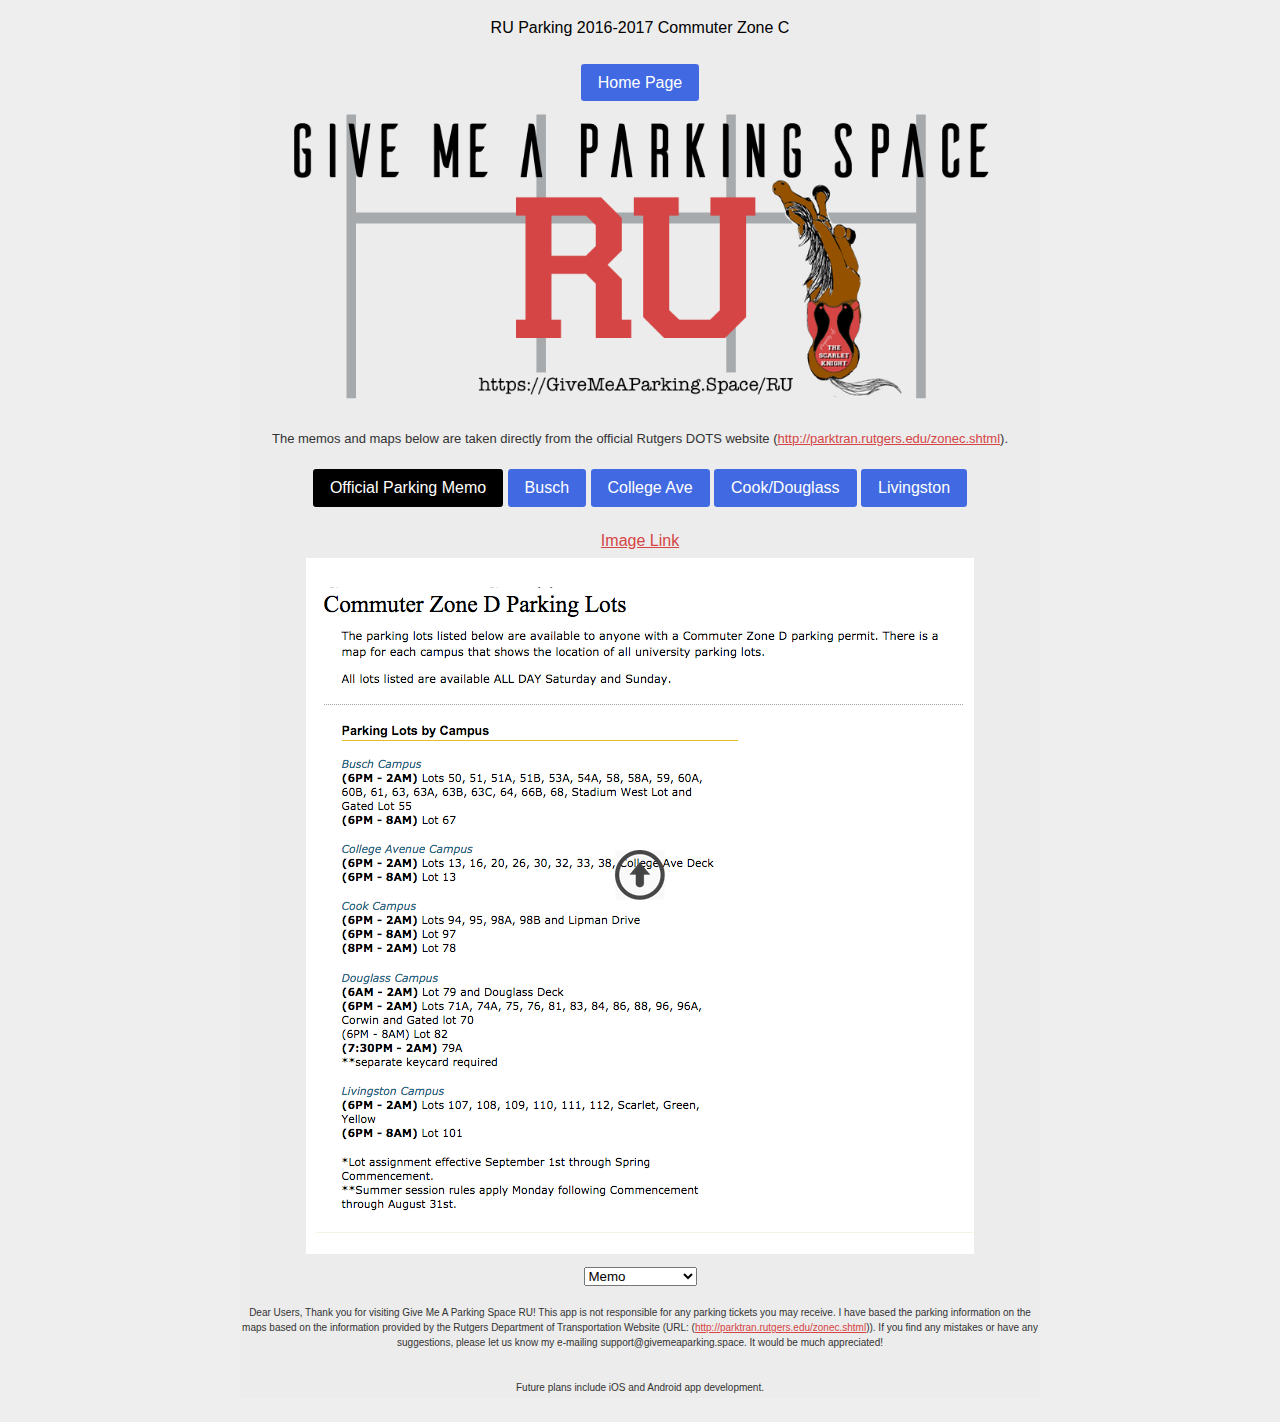
<file: Documents/Give Me A Parking Space Website/CZ-X/index.html>
<!DOCTYPE html>
<html>
<head>
	<meta name="author" content="Matthew Lau"/>
	<meta name="description" content="Highlighted Maps that show Parking Space Regulations for all Permit-Holders during the Summer."/>
	<meta name="keywords" content="Parking, Parking Space, Rutgers, Rutgers University, Rutgers University of New Brunswick, Rutgers Parking, Rutgers University Parking, Rutgers Parking Ticket"/>
	<meta name="viewport" content="width=device-width, initial-scale=1, maximum-scale=1">
	<meta property="og:description" content="Highlighted Maps that show Parking Space Regulations for all Permit-Holders during the Summer."/>
	<meta property="og:title" content="Give Me a Parking Space RU"/>
	<script src='jquery-1.8.3.min.js'></script>
	<script src='jquery.elevatezoom.js'></script>
	<title>RU Parking</title>
		<!--I suggest you put a real favicon here or delete it.--><link rel="icon" href="images/favicon.png">
	<link rel="stylesheet" href="css/styles1.css">
</head>

<body>
	<div class="container">
		<!--Make a new class in css called center and in center put text-align:center
		ex:
		.center{
	    text-align:center;
	  }
		And replace all the html written styles. And delete my forced style below this.
		Also add selected, since i use it to highlight which one is active.
		-->
		<style>
			.center{
				text-align: center;
			}
			.selected{
				background-color: black;
			}
		</style> <!--Delete this style tag and everything in it after you add them to styles1.css-->
		<div class="header center">
			<p>RU Parking 2016-2017 Commuter Zone C</p>

			<a href="../index.html" class="btn" id="Memo">Home Page</a>

			<img class="img-responsive" id="logo" src="images/givemeaparkingspacelogo.png" alt="GiveMeAParkingSpace.com/Rutgers">

		</div>

		<div id="legendDiv" class="center">
			<img class="img-responsive" id="Legend" src="images/legend.png" alt="Legend" display="none">

			<p class="small "><font size = 2>The memos and maps below are taken directly from the official Rutgers DOTS website (<a target="_blank" href="http://parktran.rutgers.edu/zonec.shtml">http://parktran.rutgers.edu/zonec.shtml</a>).</font></p>
		</div>

		<div class="center">
			<p>
				<a href="#!" class="btn selected" data-val=1 id="Memo">Official Parking Memo</a>
				<a href="#!" class="btn" data-val=2 id="Busch">Busch</a>
				<a href="#!" class="btn" data-val=3 id="CollegeAve">College Ave</a>
				<a href="#!" class="btn" data-val=4 id="CookDoug">Cook/Douglass</a>
				<a href="#!" class="btn" data-val=5 id="Livi">Livingston</a>

				
			</p>
		</div>

		<!--Instead of this blank space, I suggest you do something with css to make a padding.-->
		<p id="blank space F"></p>


		<div class="center">
			<a href="images/small/Memo.png" id="imgLink">Image Link</a>
			<br />
			<img class="img-responsive" id="zoom_09" src='images/small/Memo.png' data-zoom-image="images/large/Memo.png" alt="Commuter Zone A Memo">
			<br />
			<select id="select"> 
					<option value="1">Memo</option>
					<option value="2">Busch</option>
					<option value="3">College Ave.</option>
					<option value="4">Cook/Douglass</option>
					<option value="5">Livingston</option>
			</select>
		</div>
		<br />

		<div class="center">
			<p class="small" id="descriptionLetter"; LINE-HEIGHT:20px;><font size=1> Dear Users, Thank you for visiting Give Me A Parking Space RU! This app is not responsible for any parking tickets you may receive. I have based the parking information on the maps based on the information provided by the Rutgers Department of Transportation Website (URL: (<a target="_blank" href="http://parktran.rutgers.edu/">http://parktran.rutgers.edu/zonec.shtml</a>)). If you find any mistakes or have any suggestions, please let us know my e-mailing support@givemeaparking.space. It would be much appreciated!</font> </p>
			<p id="updateText"><font size=1>Future plans include iOS and Android app development.</font></p>
		</div>
	</div>

	<a href="#head"><img src="images/up.png" id="fixedbutton"></a>


	<!--<img id="zoom_01" src='images/small/Busch.png' data-zoom-image="images/large/Busch.png"/>-->


	<!--script src="https://code.jquery.com/jquery-1.12.4.min.js" integrity="sha256-ZosEbRLbNQzLpnKIkEdrPv7lOy9C27hHQ+Xp8a4MxAQ=" crossorigin="anonymous"></script>-->

	<script>

		$(document).ready(function(){
			$("#Legend").hide();
		});

    	var currentValue = 1;

    	var M = 1;
    	var B = 2;
    	var C = 3;
    	var CD = 4;
    	var L = 5;

		
    	$("#zoom_09").elevateZoom({
 	 		zoomType				: "lens",
  			lensShape : "round",
 	 		lensSize    : 200
		});	

   		$("#select").change(function(e){
  			
  			currentValue = $("#select").val();
  			var legend = $("#Legend");
   			
   			if(currentValue == M){    
   				smallImage = "images/small/Memo.png";
   				largeImage = "images/large/Memo.png";
   				document.getElementById("imgLink").href = smallImage;
   				$("#Legend").hide();
   			}
   			else if(currentValue == B){    
   				smallImage = "images/small/Busch.png";
   				largeImage = "images/large/Busch.png";
   				document.getElementById("imgLink").href = largeImage;
   				legend.show();
   			}
   			else if(currentValue == C){    
   				smallImage = "images/small/CollegeAve.png";
   				largeImage = "images/large/CollegeAve.png";
   				document.getElementById("imgLink").href = largeImage;
   				legend.show();
   			}
   			else if(currentValue == CD){    
   				smallImage = "images/small/CookDoug.png";
   				largeImage = "images/large/CookDoug.png";
   				document.getElementById("imgLink").href = largeImage;
   				legend.show();
   			}
   			else if(currentValue == L){    
   				smallImage = "images/small/Livi.png";
   				largeImage = "images/large/Livi.png";
   				document.getElementById("imgLink").href = largeImage;
   				legend.show();
   			}

   		//$('#gallery_09 a').removeClass('active').eq(currentValue-1).addClass('active');		
 		var ez =   $('#zoom_09').data('elevateZoom');	  
   		ez.swaptheimage(smallImage, largeImage); 
    	});

   		$('.select-change').click(function(){ 
    		$('#select').val($(this).data('val')).trigger('change');
		})

		$('.btn').click(function(){ 
    		$('#select').val($(this).data('val')).trigger('change');
    		$(".selected").removeClass("selected");
			$(btn).addClass("selected");
		})

	</script>

	<!--script type="text/javascript">

	$(document).ready(function(){
		$("#Legend").hide();
	});

	/*function updateView(btn, campus){
		var image = $("#myImage")
		var image2 = $("#myImage2");;
		var link = $("#imgLink");
		var legend = $("#Legend");

		if(campus == "CookDouglass"){
			image2.attr("zoom-image","images/large/CookDoug.png");
			image2.attr("src","images/small/CookDoug.png");
			link.attr("href","images/CookDoug.png");
			legend.show();
		}
		else if(campus == "CollegeAve"){
			image2.attr("src","images/CollegeAve.png");
			image2.attr("data-zoom-image","images/CollegeAve.png");
			link.attr("href","images/CollegeAve.png");
			legend.show();
		}
		else if(campus == "Busch"){
			image2.attr("src","images/small/Busch.png");
			image2.attr("data-zoom-image","images/large/Busch.png");
			link.attr("href","images/Busch.png");
			legend.show();
		}
		else if(campus == "Livingston"){
			image.attr("src","images/Livi.png");
			image.attr("data-zoom-image","images/Livi.png");
			link.attr("href","images/Livi.png");
			legend.show();
		}
		else{
			image.attr("src","images/Memo.png");
			image.attr("data-zoom-image","images/Memo.png");
			link.attr("href","images/Memo.png");
			legend.hide();
		}

		$(".selected").removeClass("selected");
		$(btn).addClass("selected");
	}*/


	</script-->

</body>
</html>
</file>
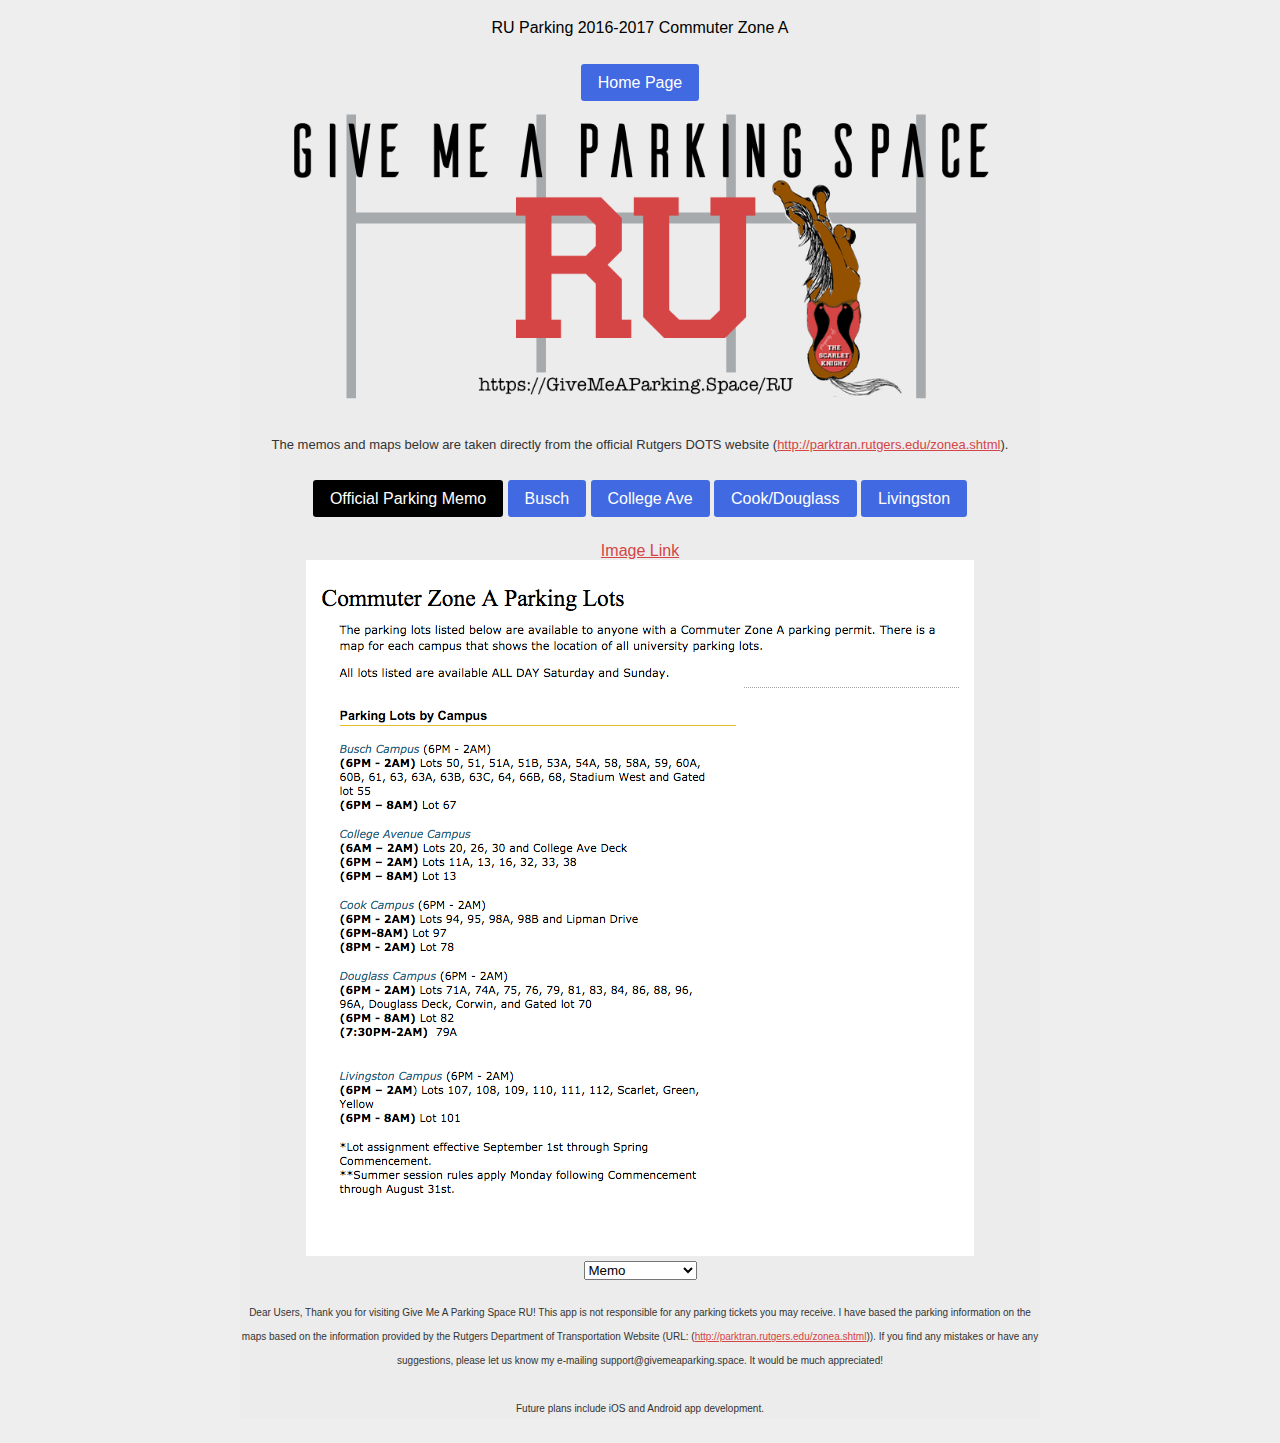
<file: Documents/Give Me A Parking Space Website/RU 2/CZ-A/index.html>
<!DOCTYPE html>
<html>
<head>
	<meta name="author" content="Matthew Lau"/>
	<meta name="description" content="Highlighted Maps that show Parking Space Regulations for all Permit-Holders during the Summer."/>
	<meta name="keywords" content="Parking, Parking Space, Rutgers, Rutgers University, Rutgers University of New Brunswick, Rutgers Parking, Rutgers University Parking, Rutgers Parking Ticket"/>
	<meta name="viewport" content="width=device-width, initial-scale=1, maximum-scale=1">
	<meta property="og:description" content="Highlighted Maps that show Parking Space Regulations for all Permit-Holders during the Summer."/>
	<meta property="og:title" content="Give Me a Parking Space RU"/>
	<script src='jquery-1.8.3.min.js'></script>
	<script src='jquery.elevatezoom.js'></script>
	<title>RU Parking</title>
		<!--I suggest you put a real favicon here or delete it.--><link rel="icon" href="images/favicon.png">
	<link rel="stylesheet" href="css/styles1.css">
</head>

<body>
	<div class="container">
		<!--Make a new class in css called center and in center put text-align:center
		ex:
		.center{
	    text-align:center;
	  }
		And replace all the html written styles. And delete my forced style below this.
		Also add selected, since i use it to highlight which one is active.
		-->
		<style>
			.center{
				text-align: center;
			}
			.selected{
				background-color: black;
			}
		</style> <!--Delete this style tag and everything in it after you add them to styles1.css-->
		<div class="header center">
			<p>RU Parking 2016-2017 Commuter Zone A</p>

			<a href="../index.html" class="btn" id="Memo">Home Page</a>

			<img class="img-responsive" id="logo" src="images/givemeaparkingspacelogo.png" alt="GiveMeAParkingSpace.com/Rutgers">

		</div>

		<div id="legendDiv" class="center">
			<img class="img-responsive" id="Legend" src="images/legend.png" alt="Legend" display="none">

			<p><font size = 2>The memos and maps below are taken directly from the official Rutgers DOTS website (<a target="_blank" href="http://parktran.rutgers.edu/zonea.shtml">http://parktran.rutgers.edu/zonea.shtml</a>).</font></p>
		</div>

		<div class="center">
			<p>
				<a href="#!" class="btn selected" data-val=1 id="Memo">Official Parking Memo</a>
				<a href="#!" class="btn" data-val=2 id="Busch">Busch</a>
				<a href="#!" class="btn" data-val=3 id="CollegeAve">College Ave</a>
				<a href="#!" class="btn" data-val=4 id="CookDoug">Cook/Douglass</a>
				<a href="#!" class="btn" data-val=5 id="Livi">Livingston</a>

				
			</p>
		</div>

		<!--Instead of this blank space, I suggest you do something with css to make a padding.-->
		<p id="blank space F"></p>


		<div class="center">
			<a href="images/small/Memo.png" id="imgLink">Image Link</a>
			<br />
			<img id="zoom_09" src='images/small/Memo.png' data-zoom-image="images/large/Memo.png" alt="Commuter Zone A Memo">
			<br />
			<select id="select"> 
					<option value="1">Memo</option>
					<option value="2">Busch</option>
					<option value="3">College Ave.</option>
					<option value="4">Cook/Douglass</option>
					<option value="5">Livingston</option>
			</select>
		</div>
		<br />

		<div class="center">
			<p id="descriptionLetter"><font size=1> Dear Users, Thank you for visiting Give Me A Parking Space RU! This app is not responsible for any parking tickets you may receive. I have based the parking information on the maps based on the information provided by the Rutgers Department of Transportation Website (URL: (<a target="_blank" href="http://parktran.rutgers.edu/">http://parktran.rutgers.edu/zonea.shtml</a>)). If you find any mistakes or have any suggestions, please let us know my e-mailing support@givemeaparking.space. It would be much appreciated!</font> </p>
			<p id="updateText"><font size=1>Future plans include iOS and Android app development.</font></p>
		</div>
	</div>


	<!--<img id="zoom_01" src='images/small/Busch.png' data-zoom-image="images/large/Busch.png"/>-->


	<!--script src="https://code.jquery.com/jquery-1.12.4.min.js" integrity="sha256-ZosEbRLbNQzLpnKIkEdrPv7lOy9C27hHQ+Xp8a4MxAQ=" crossorigin="anonymous"></script>-->

	<script>

		$(document).ready(function(){
			$("#Legend").hide();
		});

    	var currentValue = 1;

    	var M = 1;
    	var B = 2;
    	var C = 3;
    	var CD = 4;
    	var L = 5;

		
    	$("#zoom_09").elevateZoom({
 	 		zoomType				: "lens",
  			lensShape : "round",
 	 		lensSize    : 200
		});	

   		$("#select").change(function(e){
  			
  			currentValue = $("#select").val();
  			var legend = $("#Legend");
   			
   			if(currentValue == M){    
   				smallImage = "images/small/Memo.png";
   				largeImage = "images/large/Memo.png";
   				document.getElementById("imgLink").href = smallImage;
   				$("#Legend").hide();
   			}
   			else if(currentValue == B){    
   				smallImage = "images/small/Busch.png";
   				largeImage = "images/large/Busch.png";
   				document.getElementById("imgLink").href = largeImage;
   				legend.show();
   			}
   			else if(currentValue == C){    
   				smallImage = "images/small/CollegeAve.png";
   				largeImage = "images/large/CollegeAve.png";
   				document.getElementById("imgLink").href = largeImage;
   				legend.show();
   			}
   			else if(currentValue == CD){    
   				smallImage = "images/small/CookDoug.png";
   				largeImage = "images/large/CookDoug.png";
   				document.getElementById("imgLink").href = largeImage;
   				legend.show();
   			}
   			else if(currentValue == L){    
   				smallImage = "images/small/Livi.png";
   				largeImage = "images/large/Livi.png";
   				document.getElementById("imgLink").href = largeImage;
   				legend.show();
   			}

   		//$('#gallery_09 a').removeClass('active').eq(currentValue-1).addClass('active');		
 		var ez =   $('#zoom_09').data('elevateZoom');	  
   		ez.swaptheimage(smallImage, largeImage); 
    	});

   		$('.select-change').click(function(){ 
    		$('#select').val($(this).data('val')).trigger('change');
		})

		$('.btn').click(function(){ 
    		$('#select').val($(this).data('val')).trigger('change');
    		$(".selected").removeClass("selected");
			$(btn).addClass("selected");
		})

	</script>

	<!--script type="text/javascript">

	$(document).ready(function(){
		$("#Legend").hide();
	});

	/*function updateView(btn, campus){
		var image = $("#myImage")
		var image2 = $("#myImage2");;
		var link = $("#imgLink");
		var legend = $("#Legend");

		if(campus == "CookDouglass"){
			image2.attr("zoom-image","images/large/CookDoug.png");
			image2.attr("src","images/small/CookDoug.png");
			link.attr("href","images/CookDoug.png");
			legend.show();
		}
		else if(campus == "CollegeAve"){
			image2.attr("src","images/CollegeAve.png");
			image2.attr("data-zoom-image","images/CollegeAve.png");
			link.attr("href","images/CollegeAve.png");
			legend.show();
		}
		else if(campus == "Busch"){
			image2.attr("src","images/small/Busch.png");
			image2.attr("data-zoom-image","images/large/Busch.png");
			link.attr("href","images/Busch.png");
			legend.show();
		}
		else if(campus == "Livingston"){
			image.attr("src","images/Livi.png");
			image.attr("data-zoom-image","images/Livi.png");
			link.attr("href","images/Livi.png");
			legend.show();
		}
		else{
			image.attr("src","images/Memo.png");
			image.attr("data-zoom-image","images/Memo.png");
			link.attr("href","images/Memo.png");
			legend.hide();
		}

		$(".selected").removeClass("selected");
		$(btn).addClass("selected");
	}*/


	</script-->

</body>
</html>
</file>
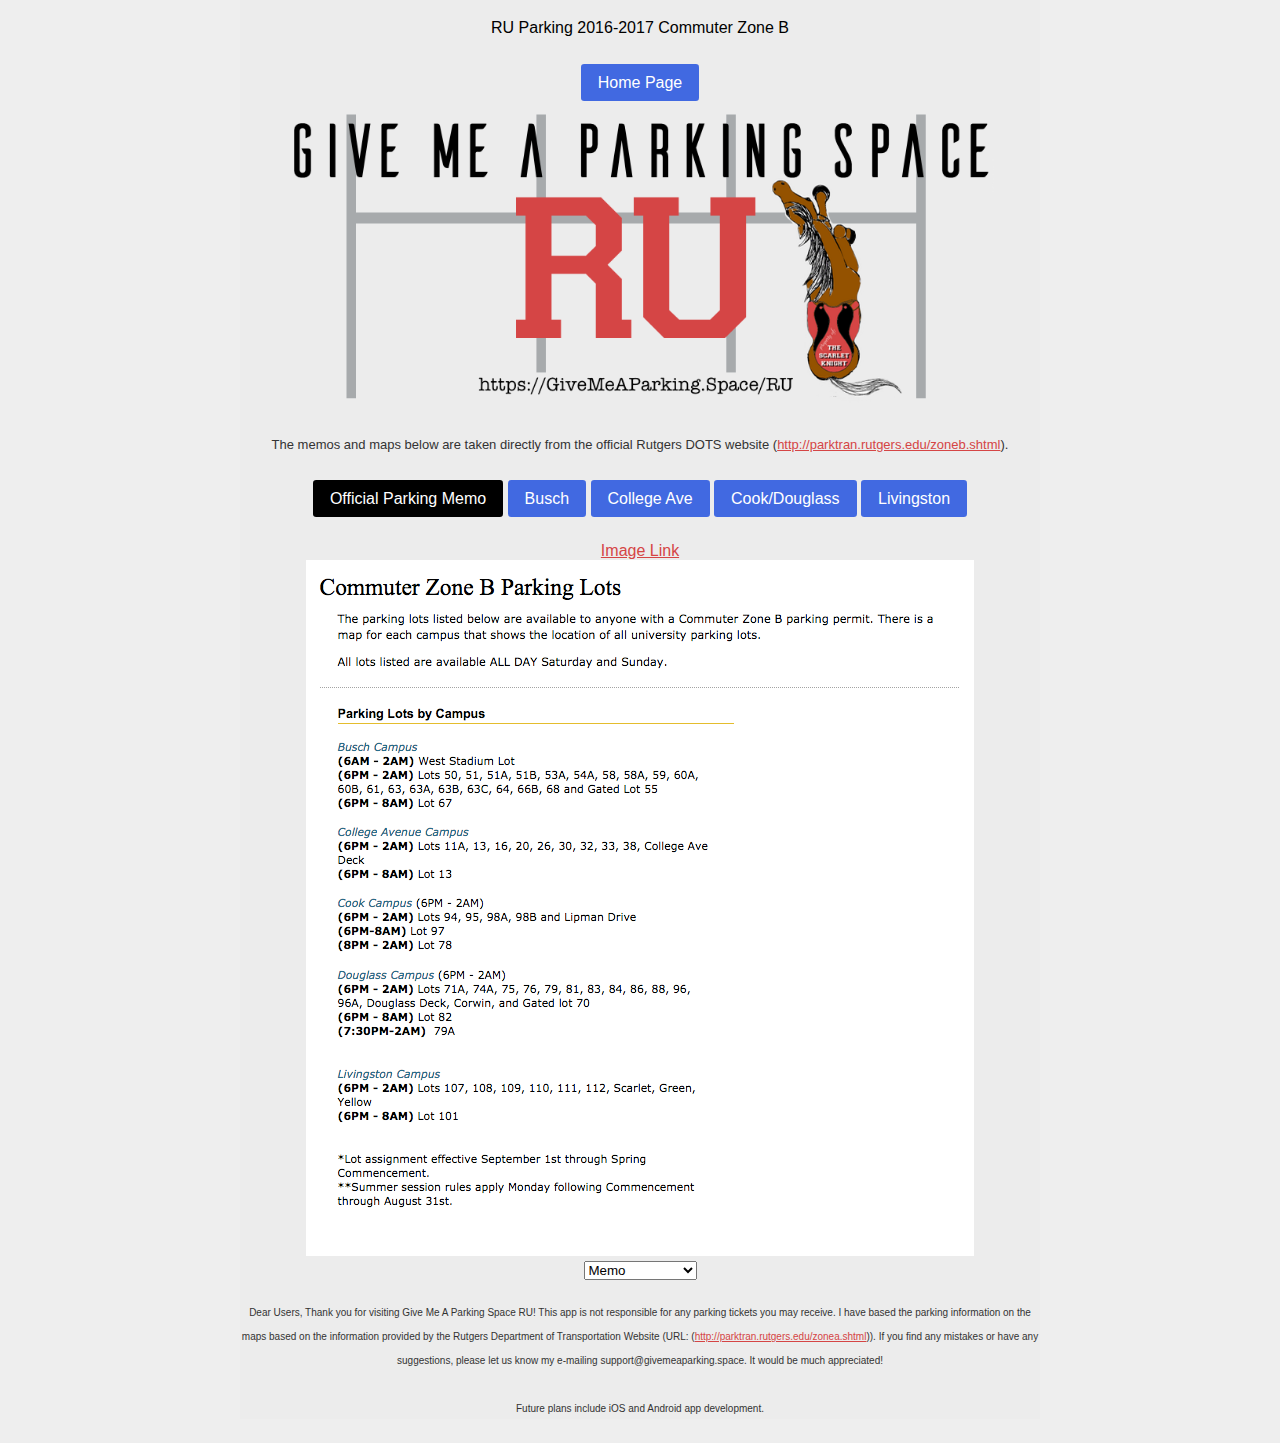
<file: Documents/Give Me A Parking Space Website/RU 2/CZ-B/index.html>
<!DOCTYPE html>
<html>
<head>
	<meta name="author" content="Matthew Lau"/>
	<meta name="description" content="Highlighted Maps that show Parking Space Regulations for all Permit-Holders during the Summer."/>
	<meta name="keywords" content="Parking, Parking Space, Rutgers, Rutgers University, Rutgers University of New Brunswick, Rutgers Parking, Rutgers University Parking, Rutgers Parking Ticket"/>
	<meta name="viewport" content="width=device-width, initial-scale=1, maximum-scale=1">
	<meta property="og:description" content="Highlighted Maps that show Parking Space Regulations for all Permit-Holders during the Summer."/>
	<meta property="og:title" content="Give Me a Parking Space RU"/>
	<script src='jquery-1.8.3.min.js'></script>
	<script src='jquery.elevatezoom.js'></script>
	<title>RU Parking</title>
		<!--I suggest you put a real favicon here or delete it.--><link rel="icon" href="images/favicon.png">
	<link rel="stylesheet" href="css/styles1.css">
</head>

<body>
	<div class="container">
		<!--Make a new class in css called center and in center put text-align:center
		ex:
		.center{
	    text-align:center;
	  }
		And replace all the html written styles. And delete my forced style below this.
		Also add selected, since i use it to highlight which one is active.
		-->
		<style>
			.center{
				text-align: center;
			}
			.selected{
				background-color: black;
			}
		</style> <!--Delete this style tag and everything in it after you add them to styles1.css-->
		<div class="header center">
			<p>RU Parking 2016-2017 Commuter Zone B</p>

			<a href="../index.html" class="btn" id="Memo">Home Page</a>

			<img class="img-responsive" id="logo" src="images/givemeaparkingspacelogo.png" alt="GiveMeAParkingSpace.com/Rutgers">

		</div>

		<div id="legendDiv" class="center">
			<img class="img-responsive" id="Legend" src="images/legend.png" alt="Legend" display="none">

			<p><font size = 2>The memos and maps below are taken directly from the official Rutgers DOTS website (<a target="_blank" href="http://parktran.rutgers.edu/zoneb.shtml">http://parktran.rutgers.edu/zoneb.shtml</a>).</font></p>
		</div>

		<div class="center">
			<p>
				<a href="#!" class="btn selected" data-val=1 id="Memo">Official Parking Memo</a>
				<a href="#!" class="btn" data-val=2 id="Busch">Busch</a>
				<a href="#!" class="btn" data-val=3 id="CollegeAve">College Ave</a>
				<a href="#!" class="btn" data-val=4 id="CookDoug">Cook/Douglass</a>
				<a href="#!" class="btn" data-val=5 id="Livi">Livingston</a>

				
			</p>
		</div>

		<!--Instead of this blank space, I suggest you do something with css to make a padding.-->
		<p id="blank space F"></p>


		<div class="center">
			<a href="images/small/Memo.png" id="imgLink">Image Link</a>
			<br />
			<img id="zoom_09" src='images/small/Memo.png' data-zoom-image="images/large/Memo.png" alt="Commuter Zone A Memo">
			<br />
			<select id="select"> 
					<option value="1">Memo</option>
					<option value="2">Busch</option>
					<option value="3">College Ave.</option>
					<option value="4">Cook/Douglass</option>
					<option value="5">Livingston</option>
			</select>
		</div>
		<br />

		<div class="center">
			<p id="descriptionLetter"><font size=1> Dear Users, Thank you for visiting Give Me A Parking Space RU! This app is not responsible for any parking tickets you may receive. I have based the parking information on the maps based on the information provided by the Rutgers Department of Transportation Website (URL: (<a target="_blank" href="http://parktran.rutgers.edu/">http://parktran.rutgers.edu/zonea.shtml</a>)). If you find any mistakes or have any suggestions, please let us know my e-mailing support@givemeaparking.space. It would be much appreciated!</font> </p>
			<p id="updateText"><font size=1>Future plans include iOS and Android app development.</font></p>
		</div>
	</div>


	<!--<img id="zoom_01" src='images/small/Busch.png' data-zoom-image="images/large/Busch.png"/>-->


	<!--script src="https://code.jquery.com/jquery-1.12.4.min.js" integrity="sha256-ZosEbRLbNQzLpnKIkEdrPv7lOy9C27hHQ+Xp8a4MxAQ=" crossorigin="anonymous"></script>-->

	<script>

		$(document).ready(function(){
			$("#Legend").hide();
		});

    	var currentValue = 1;

    	var M = 1;
    	var B = 2;
    	var C = 3;
    	var CD = 4;
    	var L = 5;

		
    	$("#zoom_09").elevateZoom({
 	 		zoomType				: "lens",
  			lensShape : "round",
 	 		lensSize    : 200
		});	

   		$("#select").change(function(e){
  			
  			currentValue = $("#select").val();
  			var legend = $("#Legend");
   			
   			if(currentValue == M){    
   				smallImage = "images/small/Memo.png";
   				largeImage = "images/large/Memo.png";
   				document.getElementById("imgLink").href = smallImage;
   				$("#Legend").hide();
   			}
   			else if(currentValue == B){    
   				smallImage = "images/small/Busch.png";
   				largeImage = "images/large/Busch.png";
   				document.getElementById("imgLink").href = largeImage;
   				legend.show();
   			}
   			else if(currentValue == C){    
   				smallImage = "images/small/CollegeAve.png";
   				largeImage = "images/large/CollegeAve.png";
   				document.getElementById("imgLink").href = largeImage;
   				legend.show();
   			}
   			else if(currentValue == CD){    
   				smallImage = "images/small/CookDoug.png";
   				largeImage = "images/large/CookDoug.png";
   				document.getElementById("imgLink").href = largeImage;
   				legend.show();
   			}
   			else if(currentValue == L){    
   				smallImage = "images/small/Livi.png";
   				largeImage = "images/large/Livi.png";
   				document.getElementById("imgLink").href = largeImage;
   				legend.show();
   			}

   		//$('#gallery_09 a').removeClass('active').eq(currentValue-1).addClass('active');		
 		var ez =   $('#zoom_09').data('elevateZoom');	  
   		ez.swaptheimage(smallImage, largeImage); 
    	});

   		$('.select-change').click(function(){ 
    		$('#select').val($(this).data('val')).trigger('change');
		})

		$('.btn').click(function(){ 
    		$('#select').val($(this).data('val')).trigger('change');
    		$(".selected").removeClass("selected");
			$(btn).addClass("selected");
		})

	</script>

	<!--script type="text/javascript">

	$(document).ready(function(){
		$("#Legend").hide();
	});

	/*function updateView(btn, campus){
		var image = $("#myImage")
		var image2 = $("#myImage2");;
		var link = $("#imgLink");
		var legend = $("#Legend");

		if(campus == "CookDouglass"){
			image2.attr("zoom-image","images/large/CookDoug.png");
			image2.attr("src","images/small/CookDoug.png");
			link.attr("href","images/CookDoug.png");
			legend.show();
		}
		else if(campus == "CollegeAve"){
			image2.attr("src","images/CollegeAve.png");
			image2.attr("data-zoom-image","images/CollegeAve.png");
			link.attr("href","images/CollegeAve.png");
			legend.show();
		}
		else if(campus == "Busch"){
			image2.attr("src","images/small/Busch.png");
			image2.attr("data-zoom-image","images/large/Busch.png");
			link.attr("href","images/Busch.png");
			legend.show();
		}
		else if(campus == "Livingston"){
			image.attr("src","images/Livi.png");
			image.attr("data-zoom-image","images/Livi.png");
			link.attr("href","images/Livi.png");
			legend.show();
		}
		else{
			image.attr("src","images/Memo.png");
			image.attr("data-zoom-image","images/Memo.png");
			link.attr("href","images/Memo.png");
			legend.hide();
		}

		$(".selected").removeClass("selected");
		$(btn).addClass("selected");
	}*/


	</script-->

</body>
</html>
</file>
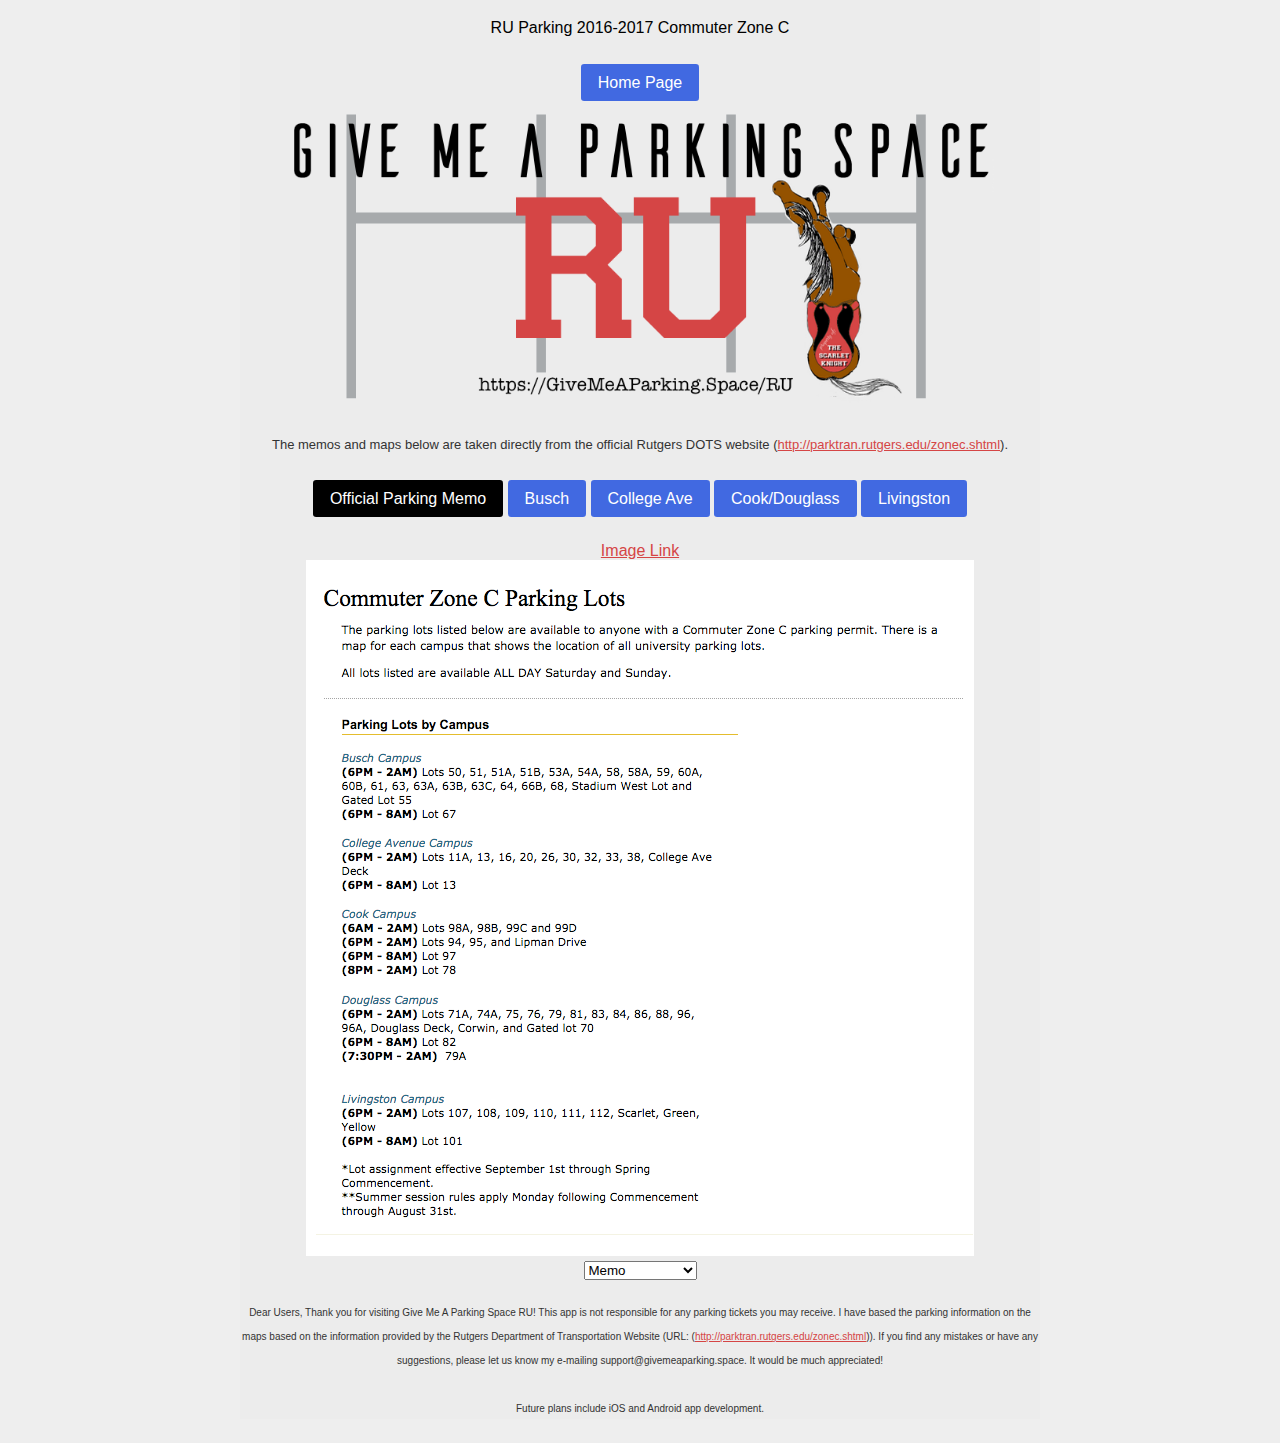
<file: Documents/Give Me A Parking Space Website/RU 2/CZ-C/index.html>
<!DOCTYPE html>
<html>
<head>
	<meta name="author" content="Matthew Lau"/>
	<meta name="description" content="Highlighted Maps that show Parking Space Regulations for all Permit-Holders during the Summer."/>
	<meta name="keywords" content="Parking, Parking Space, Rutgers, Rutgers University, Rutgers University of New Brunswick, Rutgers Parking, Rutgers University Parking, Rutgers Parking Ticket"/>
	<meta name="viewport" content="width=device-width, initial-scale=1, maximum-scale=1">
	<meta property="og:description" content="Highlighted Maps that show Parking Space Regulations for all Permit-Holders during the Summer."/>
	<meta property="og:title" content="Give Me a Parking Space RU"/>
	<script src='jquery-1.8.3.min.js'></script>
	<script src='jquery.elevatezoom.js'></script>
	<title>RU Parking</title>
		<!--I suggest you put a real favicon here or delete it.--><link rel="icon" href="images/favicon.png">
	<link rel="stylesheet" href="css/styles1.css">
</head>

<body>
	<div class="container">
		<!--Make a new class in css called center and in center put text-align:center
		ex:
		.center{
	    text-align:center;
	  }
		And replace all the html written styles. And delete my forced style below this.
		Also add selected, since i use it to highlight which one is active.
		-->
		<style>
			.center{
				text-align: center;
			}
			.selected{
				background-color: black;
			}
		</style> <!--Delete this style tag and everything in it after you add them to styles1.css-->
		<div class="header center">
			<p>RU Parking 2016-2017 Commuter Zone C</p>

			<a href="../index.html" class="btn" id="Memo">Home Page</a>

			<img class="img-responsive" id="logo" src="images/givemeaparkingspacelogo.png" alt="GiveMeAParkingSpace.com/Rutgers">

		</div>

		<div id="legendDiv" class="center">
			<img class="img-responsive" id="Legend" src="images/legend.png" alt="Legend" display="none">

			<p><font size = 2>The memos and maps below are taken directly from the official Rutgers DOTS website (<a target="_blank" href="http://parktran.rutgers.edu/zonec.shtml">http://parktran.rutgers.edu/zonec.shtml</a>).</font></p>
		</div>

		<div class="center">
			<p>
				<a href="#!" class="btn selected" data-val=1 id="Memo">Official Parking Memo</a>
				<a href="#!" class="btn" data-val=2 id="Busch">Busch</a>
				<a href="#!" class="btn" data-val=3 id="CollegeAve">College Ave</a>
				<a href="#!" class="btn" data-val=4 id="CookDoug">Cook/Douglass</a>
				<a href="#!" class="btn" data-val=5 id="Livi">Livingston</a>

				
			</p>
		</div>

		<!--Instead of this blank space, I suggest you do something with css to make a padding.-->
		<p id="blank space F"></p>


		<div class="center">
			<a href="images/small/Memo.png" id="imgLink">Image Link</a>
			<br />
			<img id="zoom_09" src='images/small/Memo.png' data-zoom-image="images/large/Memo.png" alt="Commuter Zone A Memo">
			<br />
			<select id="select"> 
					<option value="1">Memo</option>
					<option value="2">Busch</option>
					<option value="3">College Ave.</option>
					<option value="4">Cook/Douglass</option>
					<option value="5">Livingston</option>
			</select>
		</div>
		<br />

		<div class="center">
			<p id="descriptionLetter"><font size=1> Dear Users, Thank you for visiting Give Me A Parking Space RU! This app is not responsible for any parking tickets you may receive. I have based the parking information on the maps based on the information provided by the Rutgers Department of Transportation Website (URL: (<a target="_blank" href="http://parktran.rutgers.edu/">http://parktran.rutgers.edu/zonec.shtml</a>)). If you find any mistakes or have any suggestions, please let us know my e-mailing support@givemeaparking.space. It would be much appreciated!</font> </p>
			<p id="updateText"><font size=1>Future plans include iOS and Android app development.</font></p>
		</div>
	</div>


	<!--<img id="zoom_01" src='images/small/Busch.png' data-zoom-image="images/large/Busch.png"/>-->


	<!--script src="https://code.jquery.com/jquery-1.12.4.min.js" integrity="sha256-ZosEbRLbNQzLpnKIkEdrPv7lOy9C27hHQ+Xp8a4MxAQ=" crossorigin="anonymous"></script>-->

	<script>

		$(document).ready(function(){
			$("#Legend").hide();
		});

    	var currentValue = 1;

    	var M = 1;
    	var B = 2;
    	var C = 3;
    	var CD = 4;
    	var L = 5;

		
    	$("#zoom_09").elevateZoom({
 	 		zoomType				: "lens",
  			lensShape : "round",
 	 		lensSize    : 200
		});	

   		$("#select").change(function(e){
  			
  			currentValue = $("#select").val();
  			var legend = $("#Legend");
   			
   			if(currentValue == M){    
   				smallImage = "images/small/Memo.png";
   				largeImage = "images/large/Memo.png";
   				document.getElementById("imgLink").href = smallImage;
   				$("#Legend").hide();
   			}
   			else if(currentValue == B){    
   				smallImage = "images/small/Busch.png";
   				largeImage = "images/large/Busch.png";
   				document.getElementById("imgLink").href = largeImage;
   				legend.show();
   			}
   			else if(currentValue == C){    
   				smallImage = "images/small/CollegeAve.png";
   				largeImage = "images/large/CollegeAve.png";
   				document.getElementById("imgLink").href = largeImage;
   				legend.show();
   			}
   			else if(currentValue == CD){    
   				smallImage = "images/small/CookDoug.png";
   				largeImage = "images/large/CookDoug.png";
   				document.getElementById("imgLink").href = largeImage;
   				legend.show();
   			}
   			else if(currentValue == L){    
   				smallImage = "images/small/Livi.png";
   				largeImage = "images/large/Livi.png";
   				document.getElementById("imgLink").href = largeImage;
   				legend.show();
   			}

   		//$('#gallery_09 a').removeClass('active').eq(currentValue-1).addClass('active');		
 		var ez =   $('#zoom_09').data('elevateZoom');	  
   		ez.swaptheimage(smallImage, largeImage); 
    	});

   		$('.select-change').click(function(){ 
    		$('#select').val($(this).data('val')).trigger('change');
		})

		$('.btn').click(function(){ 
    		$('#select').val($(this).data('val')).trigger('change');
    		$(".selected").removeClass("selected");
			$(btn).addClass("selected");
		})

	</script>

	<!--script type="text/javascript">

	$(document).ready(function(){
		$("#Legend").hide();
	});

	/*function updateView(btn, campus){
		var image = $("#myImage")
		var image2 = $("#myImage2");;
		var link = $("#imgLink");
		var legend = $("#Legend");

		if(campus == "CookDouglass"){
			image2.attr("zoom-image","images/large/CookDoug.png");
			image2.attr("src","images/small/CookDoug.png");
			link.attr("href","images/CookDoug.png");
			legend.show();
		}
		else if(campus == "CollegeAve"){
			image2.attr("src","images/CollegeAve.png");
			image2.attr("data-zoom-image","images/CollegeAve.png");
			link.attr("href","images/CollegeAve.png");
			legend.show();
		}
		else if(campus == "Busch"){
			image2.attr("src","images/small/Busch.png");
			image2.attr("data-zoom-image","images/large/Busch.png");
			link.attr("href","images/Busch.png");
			legend.show();
		}
		else if(campus == "Livingston"){
			image.attr("src","images/Livi.png");
			image.attr("data-zoom-image","images/Livi.png");
			link.attr("href","images/Livi.png");
			legend.show();
		}
		else{
			image.attr("src","images/Memo.png");
			image.attr("data-zoom-image","images/Memo.png");
			link.attr("href","images/Memo.png");
			legend.hide();
		}

		$(".selected").removeClass("selected");
		$(btn).addClass("selected");
	}*/


	</script-->

</body>
</html>
</file>
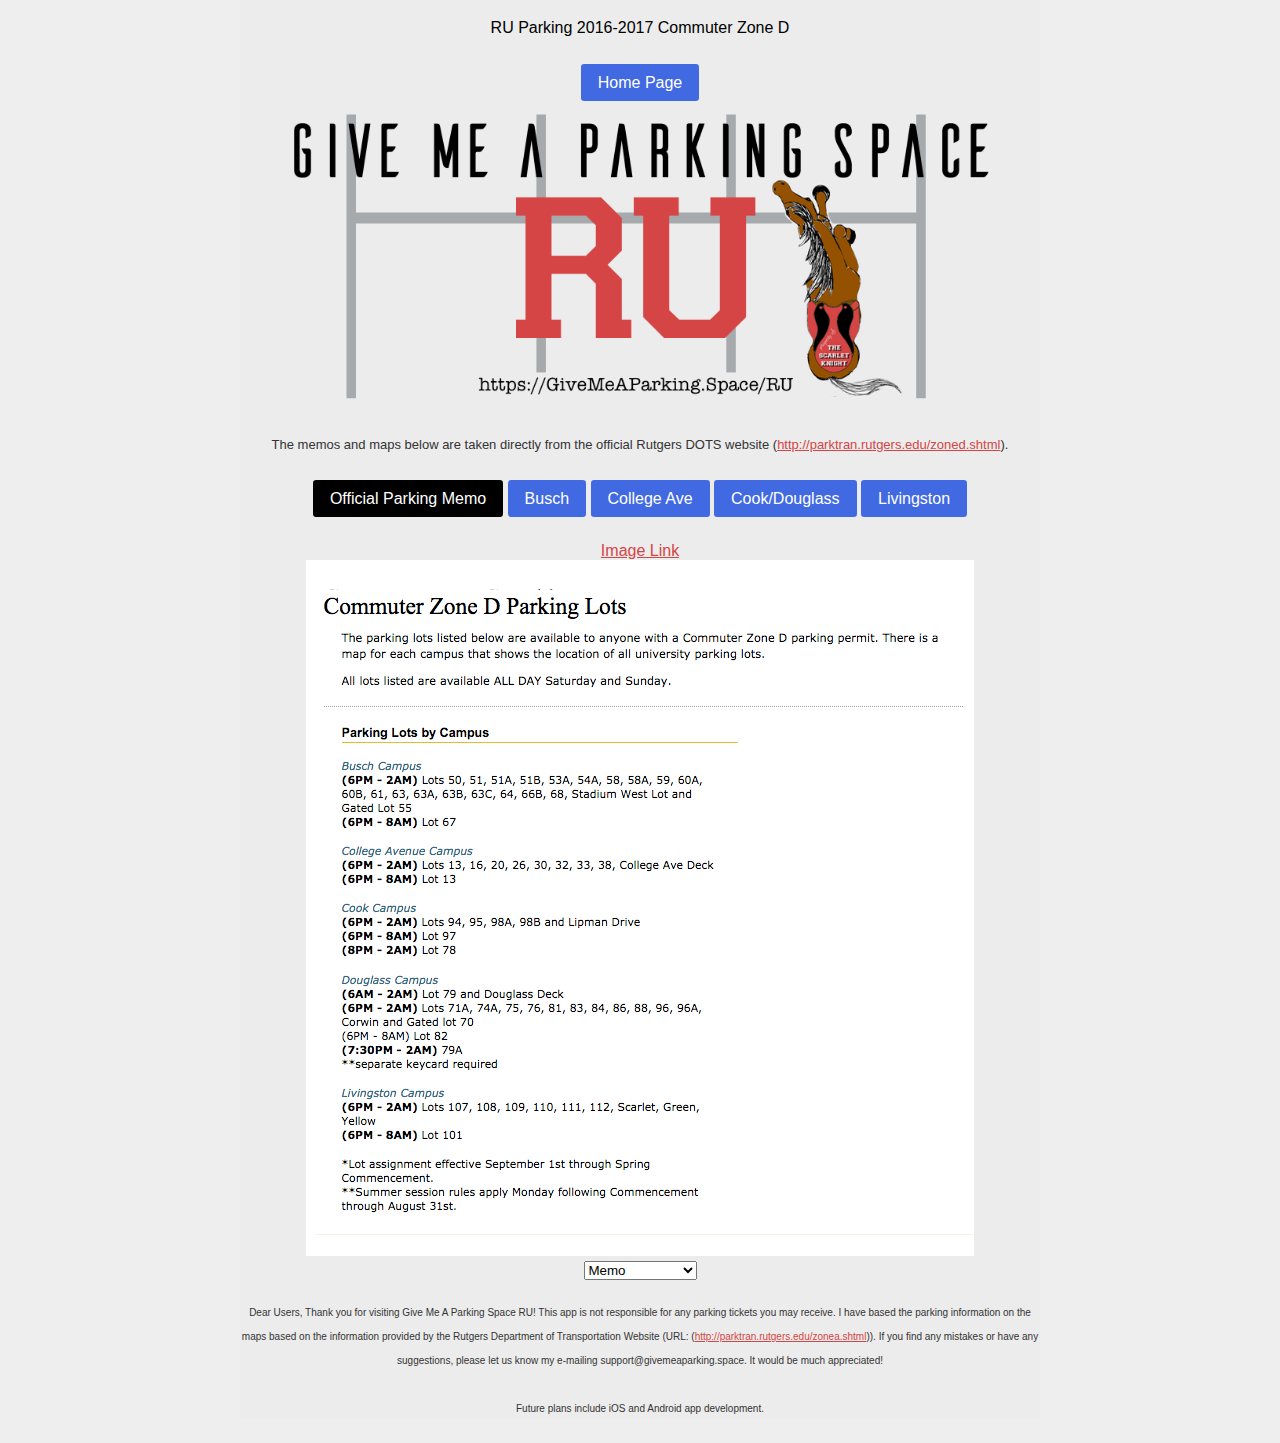
<file: Documents/Give Me A Parking Space Website/RU 2/CZ-D/index.html>
<!DOCTYPE html>
<html>
<head>
	<meta name="author" content="Matthew Lau"/>
	<meta name="description" content="Highlighted Maps that show Parking Space Regulations for all Permit-Holders during the Summer."/>
	<meta name="keywords" content="Parking, Parking Space, Rutgers, Rutgers University, Rutgers University of New Brunswick, Rutgers Parking, Rutgers University Parking, Rutgers Parking Ticket"/>
	<meta name="viewport" content="width=device-width, initial-scale=1, maximum-scale=1">
	<meta property="og:description" content="Highlighted Maps that show Parking Space Regulations for all Permit-Holders during the Summer."/>
	<meta property="og:title" content="Give Me a Parking Space RU"/>
	<script src='jquery-1.8.3.min.js'></script>
	<script src='jquery.elevatezoom.js'></script>
	<title>RU Parking</title>
		<!--I suggest you put a real favicon here or delete it.--><link rel="icon" href="images/favicon.png">
	<link rel="stylesheet" href="css/styles1.css">
</head>

<body>
	<div class="container">
		<!--Make a new class in css called center and in center put text-align:center
		ex:
		.center{
	    text-align:center;
	  }
		And replace all the html written styles. And delete my forced style below this.
		Also add selected, since i use it to highlight which one is active.
		-->
		<style>
			.center{
				text-align: center;
			}
			.selected{
				background-color: black;
			}
		</style> <!--Delete this style tag and everything in it after you add them to styles1.css-->
		<div class="header center">
			<p>RU Parking 2016-2017 Commuter Zone D</p>

			<a href="../index.html" class="btn" id="Memo">Home Page</a>

			<img class="img-responsive" id="logo" src="images/givemeaparkingspacelogo.png" alt="GiveMeAParkingSpace.com/Rutgers">

		</div>

		<div id="legendDiv" class="center">
			<img class="img-responsive" id="Legend" src="images/legend.png" alt="Legend" display="none">

			<p><font size = 2>The memos and maps below are taken directly from the official Rutgers DOTS website (<a target="_blank" href="http://parktran.rutgers.edu/zoned.shtml">http://parktran.rutgers.edu/zoned.shtml</a>).</font></p>
		</div>

		<div class="center">
			<p>
				<a href="#!" class="btn selected" data-val=1 id="Memo">Official Parking Memo</a>
				<a href="#!" class="btn" data-val=2 id="Busch">Busch</a>
				<a href="#!" class="btn" data-val=3 id="CollegeAve">College Ave</a>
				<a href="#!" class="btn" data-val=4 id="CookDoug">Cook/Douglass</a>
				<a href="#!" class="btn" data-val=5 id="Livi">Livingston</a>

				
			</p>
		</div>

		<!--Instead of this blank space, I suggest you do something with css to make a padding.-->
		<p id="blank space F"></p>


		<div class="center">
			<a href="images/small/Memo.png" id="imgLink">Image Link</a>
			<br />
			<img id="zoom_09" src='images/small/Memo.png' data-zoom-image="images/large/Memo.png" alt="Commuter Zone A Memo">
			<br />
			<select id="select"> 
					<option value="1">Memo</option>
					<option value="2">Busch</option>
					<option value="3">College Ave.</option>
					<option value="4">Cook/Douglass</option>
					<option value="5">Livingston</option>
			</select>
		</div>
		<br />

		<div class="center">
			<p id="descriptionLetter"><font size=1> Dear Users, Thank you for visiting Give Me A Parking Space RU! This app is not responsible for any parking tickets you may receive. I have based the parking information on the maps based on the information provided by the Rutgers Department of Transportation Website (URL: (<a target="_blank" href="http://parktran.rutgers.edu/">http://parktran.rutgers.edu/zonea.shtml</a>)). If you find any mistakes or have any suggestions, please let us know my e-mailing support@givemeaparking.space. It would be much appreciated!</font> </p>
			<p id="updateText"><font size=1>Future plans include iOS and Android app development.</font></p>
		</div>
	</div>


	<!--<img id="zoom_01" src='images/small/Busch.png' data-zoom-image="images/large/Busch.png"/>-->


	<!--script src="https://code.jquery.com/jquery-1.12.4.min.js" integrity="sha256-ZosEbRLbNQzLpnKIkEdrPv7lOy9C27hHQ+Xp8a4MxAQ=" crossorigin="anonymous"></script>-->

	<script>

		$(document).ready(function(){
			$("#Legend").hide();
		});

    	var currentValue = 1;

    	var M = 1;
    	var B = 2;
    	var C = 3;
    	var CD = 4;
    	var L = 5;

		
    	$("#zoom_09").elevateZoom({
 	 		zoomType				: "lens",
  			lensShape : "round",
 	 		lensSize    : 200
		});	

   		$("#select").change(function(e){
  			
  			currentValue = $("#select").val();
  			var legend = $("#Legend");
   			
   			if(currentValue == M){    
   				smallImage = "images/small/Memo.png";
   				largeImage = "images/large/Memo.png";
   				document.getElementById("imgLink").href = smallImage;
   				$("#Legend").hide();
   			}
   			else if(currentValue == B){    
   				smallImage = "images/small/Busch.png";
   				largeImage = "images/large/Busch.png";
   				document.getElementById("imgLink").href = largeImage;
   				legend.show();
   			}
   			else if(currentValue == C){    
   				smallImage = "images/small/CollegeAve.png";
   				largeImage = "images/large/CollegeAve.png";
   				document.getElementById("imgLink").href = largeImage;
   				legend.show();
   			}
   			else if(currentValue == CD){    
   				smallImage = "images/small/CookDoug.png";
   				largeImage = "images/large/CookDoug.png";
   				document.getElementById("imgLink").href = largeImage;
   				legend.show();
   			}
   			else if(currentValue == L){    
   				smallImage = "images/small/Livi.png";
   				largeImage = "images/large/Livi.png";
   				document.getElementById("imgLink").href = largeImage;
   				legend.show();
   			}

   		//$('#gallery_09 a').removeClass('active').eq(currentValue-1).addClass('active');		
 		var ez =   $('#zoom_09').data('elevateZoom');	  
   		ez.swaptheimage(smallImage, largeImage); 
    	});

   		$('.select-change').click(function(){ 
    		$('#select').val($(this).data('val')).trigger('change');
		})

		$('.btn').click(function(){ 
    		$('#select').val($(this).data('val')).trigger('change');
    		$(".selected").removeClass("selected");
			$(btn).addClass("selected");
		})

	</script>

	<!--script type="text/javascript">

	$(document).ready(function(){
		$("#Legend").hide();
	});

	/*function updateView(btn, campus){
		var image = $("#myImage")
		var image2 = $("#myImage2");;
		var link = $("#imgLink");
		var legend = $("#Legend");

		if(campus == "CookDouglass"){
			image2.attr("zoom-image","images/large/CookDoug.png");
			image2.attr("src","images/small/CookDoug.png");
			link.attr("href","images/CookDoug.png");
			legend.show();
		}
		else if(campus == "CollegeAve"){
			image2.attr("src","images/CollegeAve.png");
			image2.attr("data-zoom-image","images/CollegeAve.png");
			link.attr("href","images/CollegeAve.png");
			legend.show();
		}
		else if(campus == "Busch"){
			image2.attr("src","images/small/Busch.png");
			image2.attr("data-zoom-image","images/large/Busch.png");
			link.attr("href","images/Busch.png");
			legend.show();
		}
		else if(campus == "Livingston"){
			image.attr("src","images/Livi.png");
			image.attr("data-zoom-image","images/Livi.png");
			link.attr("href","images/Livi.png");
			legend.show();
		}
		else{
			image.attr("src","images/Memo.png");
			image.attr("data-zoom-image","images/Memo.png");
			link.attr("href","images/Memo.png");
			legend.hide();
		}

		$(".selected").removeClass("selected");
		$(btn).addClass("selected");
	}*/


	</script-->

</body>
</html>
</file>
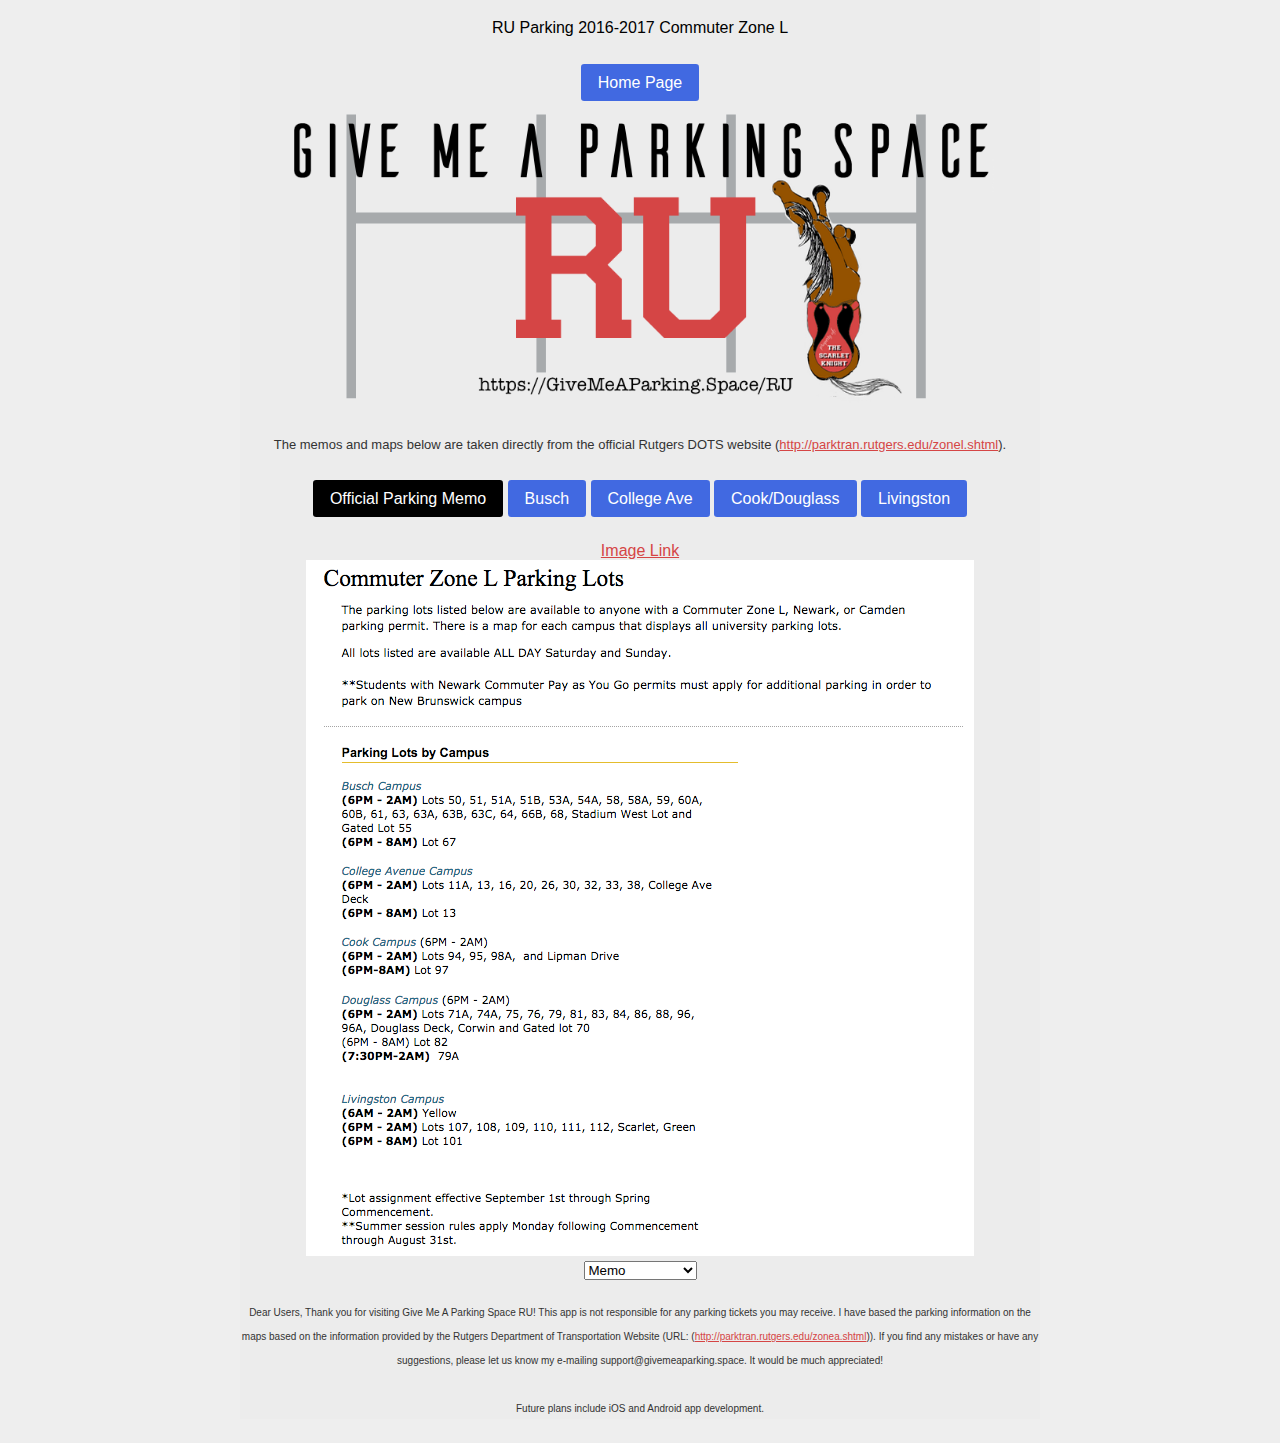
<file: Documents/Give Me A Parking Space Website/RU 2/CZ-L/index.html>
<!DOCTYPE html>
<html>
<head>
	<meta name="author" content="Matthew Lau"/>
	<meta name="description" content="Highlighted Maps that show Parking Space Regulations for all Permit-Holders during the Summer."/>
	<meta name="keywords" content="Parking, Parking Space, Rutgers, Rutgers University, Rutgers University of New Brunswick, Rutgers Parking, Rutgers University Parking, Rutgers Parking Ticket"/>
	<meta name="viewport" content="width=device-width, initial-scale=1, maximum-scale=1">
	<meta property="og:description" content="Highlighted Maps that show Parking Space Regulations for all Permit-Holders during the Summer."/>
	<meta property="og:title" content="Give Me a Parking Space RU"/>
	<script src='jquery-1.8.3.min.js'></script>
	<script src='jquery.elevatezoom.js'></script>
	<title>RU Parking</title>
		<!--I suggest you put a real favicon here or delete it.--><link rel="icon" href="images/favicon.png">
	<link rel="stylesheet" href="css/styles1.css">
</head>

<body>
	<div class="container">
		<!--Make a new class in css called center and in center put text-align:center
		ex:
		.center{
	    text-align:center;
	  }
		And replace all the html written styles. And delete my forced style below this.
		Also add selected, since i use it to highlight which one is active.
		-->
		<style>
			.center{
				text-align: center;
			}
			.selected{
				background-color: black;
			}
		</style> <!--Delete this style tag and everything in it after you add them to styles1.css-->
		<div class="header center">
			<p>RU Parking 2016-2017 Commuter Zone L</p>

			<a href="../index.html" class="btn" id="Memo">Home Page</a>

			<img class="img-responsive" id="logo" src="images/givemeaparkingspacelogo.png" alt="GiveMeAParkingSpace.com/Rutgers">

		</div>

		<div id="legendDiv" class="center">
			<img class="img-responsive" id="Legend" src="images/legend.png" alt="Legend" display="none">

			<p><font size = 2>The memos and maps below are taken directly from the official Rutgers DOTS website (<a target="_blank" href="http://parktran.rutgers.edu/zonel.shtml">http://parktran.rutgers.edu/zonel.shtml</a>).</font></p>
		</div>

		<div class="center">
			<p>
				<a href="#!" class="btn selected" data-val=1 id="Memo">Official Parking Memo</a>
				<a href="#!" class="btn" data-val=2 id="Busch">Busch</a>
				<a href="#!" class="btn" data-val=3 id="CollegeAve">College Ave</a>
				<a href="#!" class="btn" data-val=4 id="CookDoug">Cook/Douglass</a>
				<a href="#!" class="btn" data-val=5 id="Livi">Livingston</a>

				
			</p>
		</div>

		<!--Instead of this blank space, I suggest you do something with css to make a padding.-->
		<p id="blank space F"></p>


		<div class="center">
			<a href="images/small/Memo.png" id="imgLink">Image Link</a>
			<br />
			<img id="zoom_09" src='images/small/Memo.png' data-zoom-image="images/large/Memo.png" alt="Commuter Zone A Memo">
			<br />
			<select id="select"> 
					<option value="1">Memo</option>
					<option value="2">Busch</option>
					<option value="3">College Ave.</option>
					<option value="4">Cook/Douglass</option>
					<option value="5">Livingston</option>
			</select>
		</div>
		<br />

		<div class="center">
			<p id="descriptionLetter"><font size=1> Dear Users, Thank you for visiting Give Me A Parking Space RU! This app is not responsible for any parking tickets you may receive. I have based the parking information on the maps based on the information provided by the Rutgers Department of Transportation Website (URL: (<a target="_blank" href="http://parktran.rutgers.edu/">http://parktran.rutgers.edu/zonea.shtml</a>)). If you find any mistakes or have any suggestions, please let us know my e-mailing support@givemeaparking.space. It would be much appreciated!</font> </p>
			<p id="updateText"><font size=1>Future plans include iOS and Android app development.</font></p>
		</div>
	</div>


	<!--<img id="zoom_01" src='images/small/Busch.png' data-zoom-image="images/large/Busch.png"/>-->


	<!--script src="https://code.jquery.com/jquery-1.12.4.min.js" integrity="sha256-ZosEbRLbNQzLpnKIkEdrPv7lOy9C27hHQ+Xp8a4MxAQ=" crossorigin="anonymous"></script>-->

	<script>

		$(document).ready(function(){
			$("#Legend").hide();
		});

    	var currentValue = 1;

    	var M = 1;
    	var B = 2;
    	var C = 3;
    	var CD = 4;
    	var L = 5;

		
    	$("#zoom_09").elevateZoom({
 	 		zoomType				: "lens",
  			lensShape : "round",
 	 		lensSize    : 200
		});	

   		$("#select").change(function(e){
  			
  			currentValue = $("#select").val();
  			var legend = $("#Legend");
   			
   			if(currentValue == M){    
   				smallImage = "images/small/Memo.png";
   				largeImage = "images/large/Memo.png";
   				document.getElementById("imgLink").href = smallImage;
   				$("#Legend").hide();
   			}
   			else if(currentValue == B){    
   				smallImage = "images/small/Busch.png";
   				largeImage = "images/large/Busch.png";
   				document.getElementById("imgLink").href = largeImage;
   				legend.show();
   			}
   			else if(currentValue == C){    
   				smallImage = "images/small/CollegeAve.png";
   				largeImage = "images/large/CollegeAve.png";
   				document.getElementById("imgLink").href = largeImage;
   				legend.show();
   			}
   			else if(currentValue == CD){    
   				smallImage = "images/small/CookDoug.png";
   				largeImage = "images/large/CookDoug.png";
   				document.getElementById("imgLink").href = largeImage;
   				legend.show();
   			}
   			else if(currentValue == L){    
   				smallImage = "images/small/Livi.png";
   				largeImage = "images/large/Livi.png";
   				document.getElementById("imgLink").href = largeImage;
   				legend.show();
   			}

   		//$('#gallery_09 a').removeClass('active').eq(currentValue-1).addClass('active');		
 		var ez =   $('#zoom_09').data('elevateZoom');	  
   		ez.swaptheimage(smallImage, largeImage); 
    	});

   		$('.select-change').click(function(){ 
    		$('#select').val($(this).data('val')).trigger('change');
		})

		$('.btn').click(function(){ 
    		$('#select').val($(this).data('val')).trigger('change');
    		$(".selected").removeClass("selected");
			$(btn).addClass("selected");
		})

	</script>

	<!--script type="text/javascript">

	$(document).ready(function(){
		$("#Legend").hide();
	});

	/*function updateView(btn, campus){
		var image = $("#myImage")
		var image2 = $("#myImage2");;
		var link = $("#imgLink");
		var legend = $("#Legend");

		if(campus == "CookDouglass"){
			image2.attr("zoom-image","images/large/CookDoug.png");
			image2.attr("src","images/small/CookDoug.png");
			link.attr("href","images/CookDoug.png");
			legend.show();
		}
		else if(campus == "CollegeAve"){
			image2.attr("src","images/CollegeAve.png");
			image2.attr("data-zoom-image","images/CollegeAve.png");
			link.attr("href","images/CollegeAve.png");
			legend.show();
		}
		else if(campus == "Busch"){
			image2.attr("src","images/small/Busch.png");
			image2.attr("data-zoom-image","images/large/Busch.png");
			link.attr("href","images/Busch.png");
			legend.show();
		}
		else if(campus == "Livingston"){
			image.attr("src","images/Livi.png");
			image.attr("data-zoom-image","images/Livi.png");
			link.attr("href","images/Livi.png");
			legend.show();
		}
		else{
			image.attr("src","images/Memo.png");
			image.attr("data-zoom-image","images/Memo.png");
			link.attr("href","images/Memo.png");
			legend.hide();
		}

		$(".selected").removeClass("selected");
		$(btn).addClass("selected");
	}*/


	</script-->

</body>
</html>
</file>
<file: Documents/Give Me A Parking Space Website/CZ-X/css/styles1.css>
body
{
	margin: 0;
	padding: 0;
	color: #333;
	background-color: #eee;
	font: 1em/1.2 "Helvetica Neue", Helvetica, Arial, Geneva, sans-serif;
}

h1,h2,h3,h4,h5,h6
{
	margin: 0 0 .5em;
	font-weight: 500;
	line-height: 1.1;
}

h1 { font-size: 2.25em; } /* 36px */
h2 { font-size: 1.75em; } /* 28px */
h3 { font-size: 1.375em; } /* 22px */
h4 { font-size: 1.125em; } /* 18px */
h5 { font-size: 1em; } /* 16px */
h6 { font-size: .875em; } /* 14px */

p
{
	margin: 0 0 1.5em;
	line-height: 1.5;
}

p.small
{
	line-height: 80%;
}

a:link { color: rgb(213,69,69);}
a:visited { color: purple;}
a:focus {color: rgb(213,69,69);
}
a:hover { color: green; }
a:active { color: white; }

/* -----------------------
Layout styles
------------------------*/

.container
{
	max-width: 50em;
	margin: 0 auto;
	background-color: rgb(236,236,236);
}

.header
{
	color: rgb(0,0,0);
	background: rgb(236,236,236);
	padding: 1em 1.25em;
}

.header-heading { margin: 0; }

.nav-bar
{
	background: #000;
	padding: 0;
}
.content { padding: 1em 1.25em; }

.footer
{
	color: #fff;
	background: #000;
	padding: 1em 1.25em;
}

/* -----------------------
Nav
------------------------*/


.nav
{
	margin: 0;
	padding: 0;
	list-style: none;
}

/* -----------------------
Single styles
------------------------*/

.img-responsive 
{ 
	padding: .5em 1em;
	max-width: 95%; 
}

#fixedbutton {
    position: fixed;
	bottom: 0px;
	width: 50px;
	left: 50%;
	margin-left: -25px; /* Negative half of width. */
}

.btn
{
	color: #fff !important;
	background-color: royalblue;
	border-color: #222;
	display: inline-block;
	padding: .5em 1em;
	margin-bottom: 0;
	font-weight: 400;
	line-height: 1.2;
	text-align: center;
	white-space: nowrap;
	vertical-align: middle;
	cursor: pointer;
	border: 1px solid transparent;
	border-radius: .2em;
	text-decoration: none;
}

.btn:hover
{
	color: #fff !important;
	background-color: green;
}

.btn:focus
{
	color: #fff !important;
	background-color: black;
}

.btn:active
{
	color: #fff !important;
	background-color: red;
}
</file>
<file: Documents/Give Me A Parking Space Website/RU 2/CZ-A/css/styles1.css>
body
{
	margin: 0;
	padding: 0;
	color: #333;
	background-color: #eee;
	font: 1em/1.2 "Helvetica Neue", Helvetica, Arial, Geneva, sans-serif;
}

h1,h2,h3,h4,h5,h6
{
	margin: 0 0 .5em;
	font-weight: 500;
	line-height: 1.1;
}

h1 { font-size: 2.25em; } /* 36px */
h2 { font-size: 1.75em; } /* 28px */
h3 { font-size: 1.375em; } /* 22px */
h4 { font-size: 1.125em; } /* 18px */
h5 { font-size: 1em; } /* 16px */
h6 { font-size: .875em; } /* 14px */

p
{
	margin: 0 0 1.5em;
	line-height: 1.5;
}

a:link { color: rgb(213,69,69);}
a:visited { color: purple;}
a:focus {color: rgb(213,69,69);
}
a:hover { color: green; }
a:active { color: white; }

/* -----------------------
Layout styles
------------------------*/

.container
{
	max-width: 50em;
	margin: 0 auto;
	background-color: rgb(236,236,236);
}

.header
{
	color: rgb(0,0,0);
	background: rgb(236,236,236);
	padding: 1em 1.25em;
}

.header-heading { margin: 0; }

.nav-bar
{
	background: #000;
	padding: 0;
}
.content { padding: 1em 1.25em; }

.footer
{
	color: #fff;
	background: #000;
	padding: 1em 1.25em;
}

/* -----------------------
Nav
------------------------*/


.nav
{
	margin: 0;
	padding: 0;
	list-style: none;
}

/* -----------------------
Single styles
------------------------*/

.img-responsive 
{ 
	padding: .5em 1em;
	max-width: 95%; 
}

.btn
{
	color: #fff !important;
	background-color: royalblue;
	border-color: #222;
	display: inline-block;
	padding: .5em 1em;
	margin-bottom: 0;
	font-weight: 400;
	line-height: 1.2;
	text-align: center;
	white-space: nowrap;
	vertical-align: middle;
	cursor: pointer;
	border: 1px solid transparent;
	border-radius: .2em;
	text-decoration: none;
}

.btn
{
	color: #fff !important;
	background-color: royalblue;
	border-color: #222;
	display: inline-block;
	padding: .5em 1em;
	margin-bottom: 0;
	font-weight: 400;
	line-height: 1.2;
	text-align: center;
	white-space: nowrap;
	vertical-align: middle;
	cursor: pointer;
	border: 1px solid transparent;
	border-radius: .2em;
	text-decoration: none;
}

.btn:hover
{
	color: #fff !important;
	background-color: green;
}

.btn:focus
{
	color: #fff !important;
	background-color: black;
}

.btn:active
{
	color: #fff !important;
	background-color: red;
}
</file>
<file: Documents/Give Me A Parking Space Website/RU 2/CZ-B/css/styles1.css>
body
{
	margin: 0;
	padding: 0;
	color: #333;
	background-color: #eee;
	font: 1em/1.2 "Helvetica Neue", Helvetica, Arial, Geneva, sans-serif;
}

h1,h2,h3,h4,h5,h6
{
	margin: 0 0 .5em;
	font-weight: 500;
	line-height: 1.1;
}

h1 { font-size: 2.25em; } /* 36px */
h2 { font-size: 1.75em; } /* 28px */
h3 { font-size: 1.375em; } /* 22px */
h4 { font-size: 1.125em; } /* 18px */
h5 { font-size: 1em; } /* 16px */
h6 { font-size: .875em; } /* 14px */

p
{
	margin: 0 0 1.5em;
	line-height: 1.5;
}

a:link { color: rgb(213,69,69);}
a:visited { color: purple;}
a:focus {color: rgb(213,69,69);
}
a:hover { color: green; }
a:active { color: white; }

/* -----------------------
Layout styles
------------------------*/

.container
{
	max-width: 50em;
	margin: 0 auto;
	background-color: rgb(236,236,236);
}

.header
{
	color: rgb(0,0,0);
	background: rgb(236,236,236);
	padding: 1em 1.25em;
}

.header-heading { margin: 0; }

.nav-bar
{
	background: #000;
	padding: 0;
}
.content { padding: 1em 1.25em; }

.footer
{
	color: #fff;
	background: #000;
	padding: 1em 1.25em;
}

/* -----------------------
Nav
------------------------*/


.nav
{
	margin: 0;
	padding: 0;
	list-style: none;
}

/* -----------------------
Single styles
------------------------*/

.img-responsive 
{ 
	padding: .5em 1em;
	max-width: 95%; 
}

.btn
{
	color: #fff !important;
	background-color: royalblue;
	border-color: #222;
	display: inline-block;
	padding: .5em 1em;
	margin-bottom: 0;
	font-weight: 400;
	line-height: 1.2;
	text-align: center;
	white-space: nowrap;
	vertical-align: middle;
	cursor: pointer;
	border: 1px solid transparent;
	border-radius: .2em;
	text-decoration: none;
}

.btn
{
	color: #fff !important;
	background-color: royalblue;
	border-color: #222;
	display: inline-block;
	padding: .5em 1em;
	margin-bottom: 0;
	font-weight: 400;
	line-height: 1.2;
	text-align: center;
	white-space: nowrap;
	vertical-align: middle;
	cursor: pointer;
	border: 1px solid transparent;
	border-radius: .2em;
	text-decoration: none;
}

.btn:hover
{
	color: #fff !important;
	background-color: green;
}

.btn:focus
{
	color: #fff !important;
	background-color: black;
}

.btn:active
{
	color: #fff !important;
	background-color: red;
}
</file>
<file: Documents/Give Me A Parking Space Website/RU 2/CZ-C/css/styles1.css>
body
{
	margin: 0;
	padding: 0;
	color: #333;
	background-color: #eee;
	font: 1em/1.2 "Helvetica Neue", Helvetica, Arial, Geneva, sans-serif;
}

h1,h2,h3,h4,h5,h6
{
	margin: 0 0 .5em;
	font-weight: 500;
	line-height: 1.1;
}

h1 { font-size: 2.25em; } /* 36px */
h2 { font-size: 1.75em; } /* 28px */
h3 { font-size: 1.375em; } /* 22px */
h4 { font-size: 1.125em; } /* 18px */
h5 { font-size: 1em; } /* 16px */
h6 { font-size: .875em; } /* 14px */

p
{
	margin: 0 0 1.5em;
	line-height: 1.5;
}

a:link { color: rgb(213,69,69);}
a:visited { color: purple;}
a:focus {color: rgb(213,69,69);
}
a:hover { color: green; }
a:active { color: white; }

/* -----------------------
Layout styles
------------------------*/

.container
{
	max-width: 50em;
	margin: 0 auto;
	background-color: rgb(236,236,236);
}

.header
{
	color: rgb(0,0,0);
	background: rgb(236,236,236);
	padding: 1em 1.25em;
}

.header-heading { margin: 0; }

.nav-bar
{
	background: #000;
	padding: 0;
}
.content { padding: 1em 1.25em; }

.footer
{
	color: #fff;
	background: #000;
	padding: 1em 1.25em;
}

/* -----------------------
Nav
------------------------*/


.nav
{
	margin: 0;
	padding: 0;
	list-style: none;
}

/* -----------------------
Single styles
------------------------*/

.img-responsive 
{ 
	padding: .5em 1em;
	max-width: 95%; 
}

.btn
{
	color: #fff !important;
	background-color: royalblue;
	border-color: #222;
	display: inline-block;
	padding: .5em 1em;
	margin-bottom: 0;
	font-weight: 400;
	line-height: 1.2;
	text-align: center;
	white-space: nowrap;
	vertical-align: middle;
	cursor: pointer;
	border: 1px solid transparent;
	border-radius: .2em;
	text-decoration: none;
}

.btn
{
	color: #fff !important;
	background-color: royalblue;
	border-color: #222;
	display: inline-block;
	padding: .5em 1em;
	margin-bottom: 0;
	font-weight: 400;
	line-height: 1.2;
	text-align: center;
	white-space: nowrap;
	vertical-align: middle;
	cursor: pointer;
	border: 1px solid transparent;
	border-radius: .2em;
	text-decoration: none;
}

.btn:hover
{
	color: #fff !important;
	background-color: green;
}

.btn:focus
{
	color: #fff !important;
	background-color: black;
}

.btn:active
{
	color: #fff !important;
	background-color: red;
}
</file>
<file: Documents/Give Me A Parking Space Website/RU 2/CZ-D/css/styles1.css>
body
{
	margin: 0;
	padding: 0;
	color: #333;
	background-color: #eee;
	font: 1em/1.2 "Helvetica Neue", Helvetica, Arial, Geneva, sans-serif;
}

h1,h2,h3,h4,h5,h6
{
	margin: 0 0 .5em;
	font-weight: 500;
	line-height: 1.1;
}

h1 { font-size: 2.25em; } /* 36px */
h2 { font-size: 1.75em; } /* 28px */
h3 { font-size: 1.375em; } /* 22px */
h4 { font-size: 1.125em; } /* 18px */
h5 { font-size: 1em; } /* 16px */
h6 { font-size: .875em; } /* 14px */

p
{
	margin: 0 0 1.5em;
	line-height: 1.5;
}

a:link { color: rgb(213,69,69);}
a:visited { color: purple;}
a:focus {color: rgb(213,69,69);
}
a:hover { color: green; }
a:active { color: white; }

/* -----------------------
Layout styles
------------------------*/

.container
{
	max-width: 50em;
	margin: 0 auto;
	background-color: rgb(236,236,236);
}

.header
{
	color: rgb(0,0,0);
	background: rgb(236,236,236);
	padding: 1em 1.25em;
}

.header-heading { margin: 0; }

.nav-bar
{
	background: #000;
	padding: 0;
}
.content { padding: 1em 1.25em; }

.footer
{
	color: #fff;
	background: #000;
	padding: 1em 1.25em;
}

/* -----------------------
Nav
------------------------*/


.nav
{
	margin: 0;
	padding: 0;
	list-style: none;
}

/* -----------------------
Single styles
------------------------*/

.img-responsive 
{ 
	padding: .5em 1em;
	max-width: 95%; 
}

.btn
{
	color: #fff !important;
	background-color: royalblue;
	border-color: #222;
	display: inline-block;
	padding: .5em 1em;
	margin-bottom: 0;
	font-weight: 400;
	line-height: 1.2;
	text-align: center;
	white-space: nowrap;
	vertical-align: middle;
	cursor: pointer;
	border: 1px solid transparent;
	border-radius: .2em;
	text-decoration: none;
}

.btn
{
	color: #fff !important;
	background-color: royalblue;
	border-color: #222;
	display: inline-block;
	padding: .5em 1em;
	margin-bottom: 0;
	font-weight: 400;
	line-height: 1.2;
	text-align: center;
	white-space: nowrap;
	vertical-align: middle;
	cursor: pointer;
	border: 1px solid transparent;
	border-radius: .2em;
	text-decoration: none;
}

.btn:hover
{
	color: #fff !important;
	background-color: green;
}

.btn:focus
{
	color: #fff !important;
	background-color: black;
}

.btn:active
{
	color: #fff !important;
	background-color: red;
}
</file>
<file: Documents/Give Me A Parking Space Website/RU 2/CZ-L/css/styles1.css>
body
{
	margin: 0;
	padding: 0;
	color: #333;
	background-color: #eee;
	font: 1em/1.2 "Helvetica Neue", Helvetica, Arial, Geneva, sans-serif;
}

h1,h2,h3,h4,h5,h6
{
	margin: 0 0 .5em;
	font-weight: 500;
	line-height: 1.1;
}

h1 { font-size: 2.25em; } /* 36px */
h2 { font-size: 1.75em; } /* 28px */
h3 { font-size: 1.375em; } /* 22px */
h4 { font-size: 1.125em; } /* 18px */
h5 { font-size: 1em; } /* 16px */
h6 { font-size: .875em; } /* 14px */

p
{
	margin: 0 0 1.5em;
	line-height: 1.5;
}

a:link { color: rgb(213,69,69);}
a:visited { color: purple;}
a:focus {color: rgb(213,69,69);
}
a:hover { color: green; }
a:active { color: white; }

/* -----------------------
Layout styles
------------------------*/

.container
{
	max-width: 50em;
	margin: 0 auto;
	background-color: rgb(236,236,236);
}

.header
{
	color: rgb(0,0,0);
	background: rgb(236,236,236);
	padding: 1em 1.25em;
}

.header-heading { margin: 0; }

.nav-bar
{
	background: #000;
	padding: 0;
}
.content { padding: 1em 1.25em; }

.footer
{
	color: #fff;
	background: #000;
	padding: 1em 1.25em;
}

/* -----------------------
Nav
------------------------*/


.nav
{
	margin: 0;
	padding: 0;
	list-style: none;
}

/* -----------------------
Single styles
------------------------*/

.img-responsive 
{ 
	padding: .5em 1em;
	max-width: 95%; 
}

.btn
{
	color: #fff !important;
	background-color: royalblue;
	border-color: #222;
	display: inline-block;
	padding: .5em 1em;
	margin-bottom: 0;
	font-weight: 400;
	line-height: 1.2;
	text-align: center;
	white-space: nowrap;
	vertical-align: middle;
	cursor: pointer;
	border: 1px solid transparent;
	border-radius: .2em;
	text-decoration: none;
}

.btn
{
	color: #fff !important;
	background-color: royalblue;
	border-color: #222;
	display: inline-block;
	padding: .5em 1em;
	margin-bottom: 0;
	font-weight: 400;
	line-height: 1.2;
	text-align: center;
	white-space: nowrap;
	vertical-align: middle;
	cursor: pointer;
	border: 1px solid transparent;
	border-radius: .2em;
	text-decoration: none;
}

.btn:hover
{
	color: #fff !important;
	background-color: green;
}

.btn:focus
{
	color: #fff !important;
	background-color: black;
}

.btn:active
{
	color: #fff !important;
	background-color: red;
}
</file>
